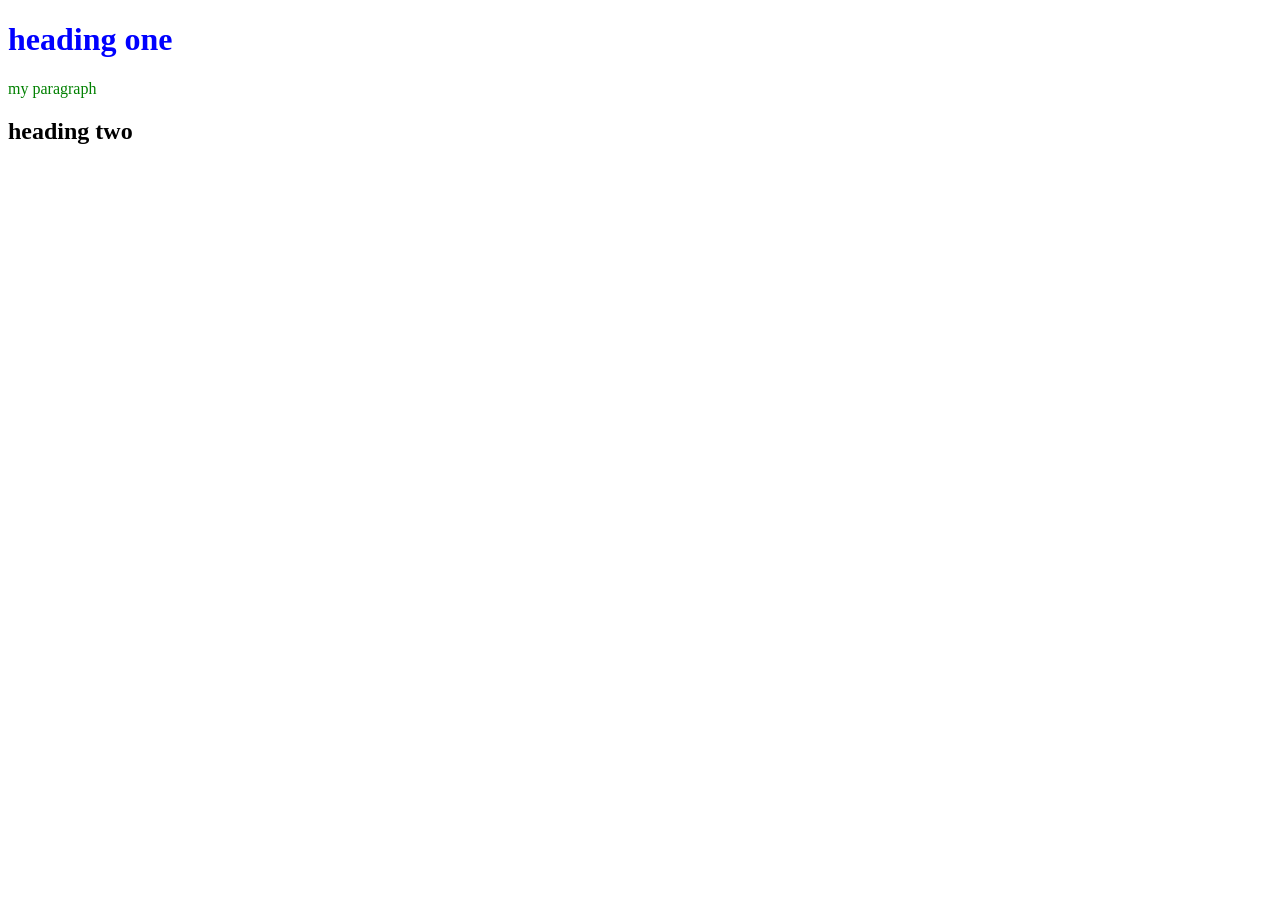
<file: INDEX.HTML>
<!DOCTYPE html>
<html lang="en">
<head>
    <meta charset="UTF-8">
    <meta name="viewport" content="width=device-width, initial-scale=1.0">
    <title>Document</title>
</head>
<body>
    <h1 style="color: blue;"> heading one</h1>
    <p style="color:green;">my paragraph</p>
    
    <h2> heading two</h2>
</body>
</html>
</file>
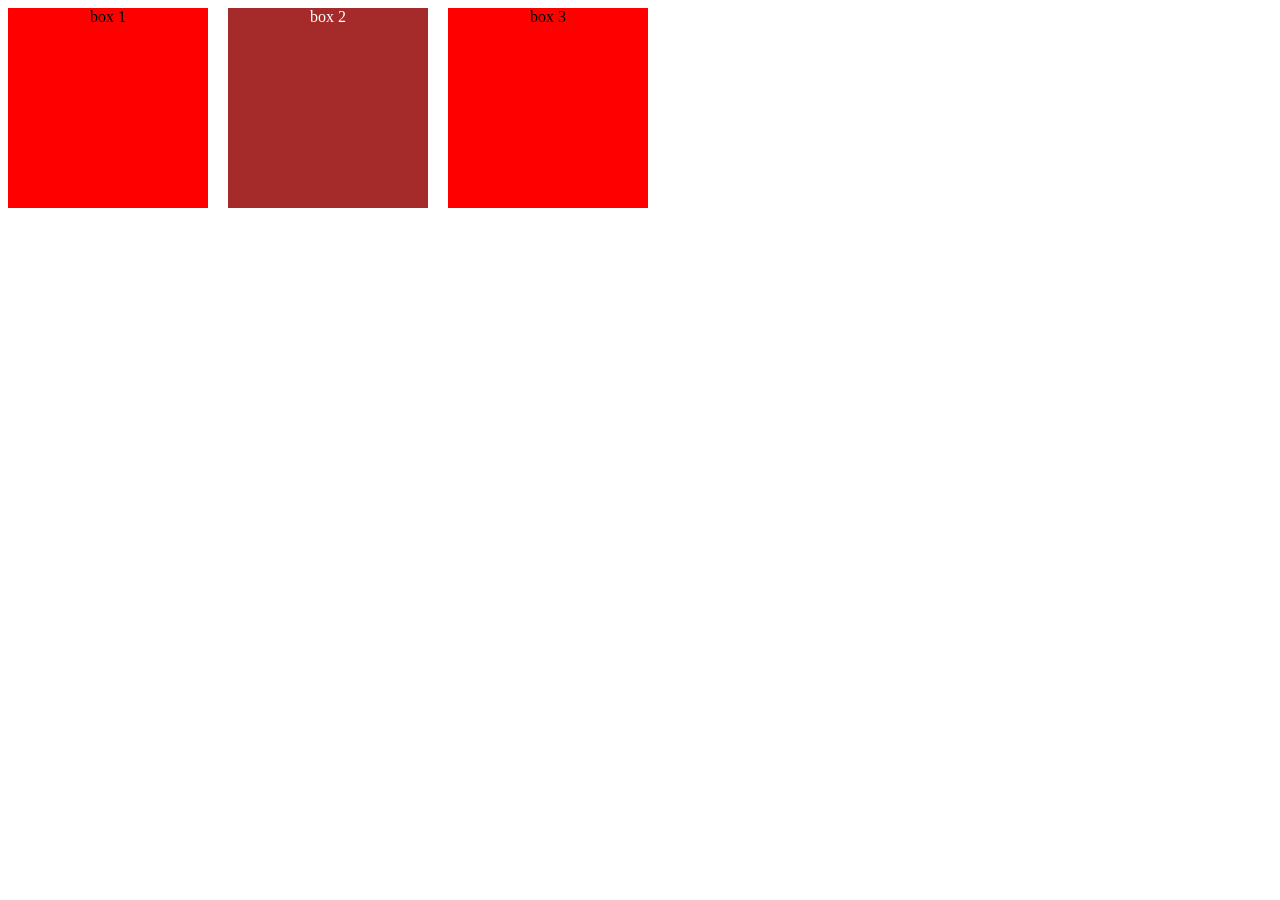
<file: bout.html>
<!DOCTYPE html>
<html lang="en">
<head>
    <meta charset="UTF-8">
    <meta name="viewport" content="width=<device-width>, initial-scale=1.0">
    <title>Document</title>
    <link rel="stylesheet" href="style.css">
</head>
<body>
<div class="container">

    <div class="box box1">
    box 1 </div>

    <div class="box box2">
       box 2 </div>

       <div class="box box3">
          box 3 </div>
</div>
</body>
</html>
</file>
<file: style.css>
h1{

    color: brown;
}
P{
background-color: yellow;

}
.para{
    background-color: green;
}
#uni{
    background-color:blue;
}
h1{
    color:blue ;
}
h2{
    color: brown;
}
h3{
    color: black;
}
h4{
    color: orange;
}
.container{
    display: flex;
    gap: 20px;
}

.box{
    width: 200px;
    height: 200px;
    background-color: red;
    border: 3px solid blue
    display: flex;
    border: radius 3px;
text-align:center;
}

.box1{
    background-color: red;
}
.box2{
    background-color: brown;
    color: white;
}
.box3  dzZ{
    background-color: blue;
    color: white;
}
</file>
